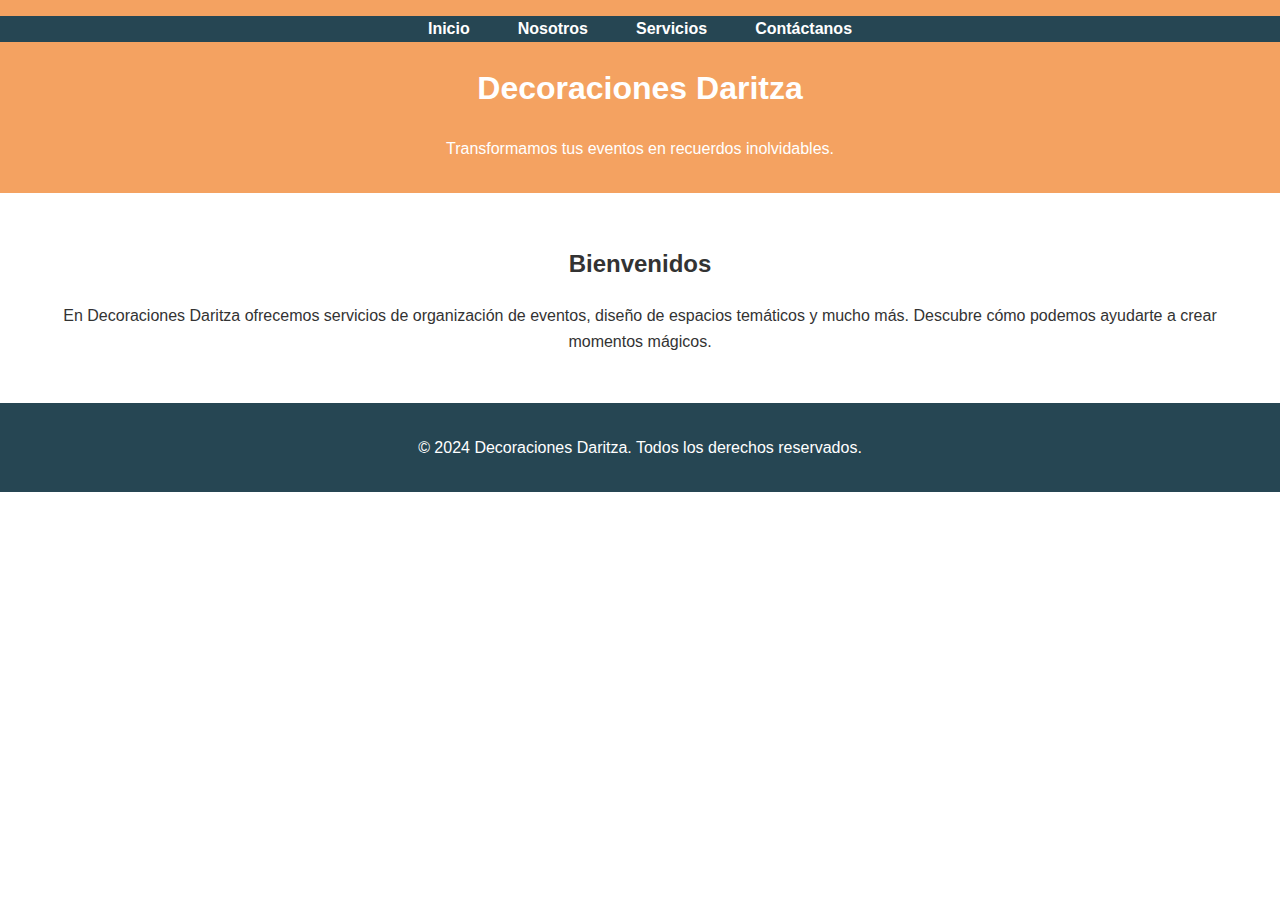
<file: index.html>
<!DOCTYPE html>
<html lang="es">
<head>
    <meta charset="UTF-8">
    <meta name="viewport" content="width=device-width, initial-scale=1.0">
    <title>Inicio - Decoraciones Daritza</title>
    <link rel="stylesheet" href="style.css">
</head>
<body>
    <header>
        <nav>
            <ul>
                <li><a href="index.html">Inicio</a></li>
                <li><a href="nosotros.html">Nosotros</a></li>
                <li><a href="oferta.html">Servicios</a></li>
                <li><a href="contactanos.html">Contáctanos</a></li>
            </ul>
        </nav>
        <h1>Decoraciones Daritza</h1>
        <p>Transformamos tus eventos en recuerdos inolvidables.</p>
    </header>
    <main>
        <section class="intro">
            <h2>Bienvenidos</h2>
            <p>En Decoraciones Daritza ofrecemos servicios de organización de eventos, diseño de espacios temáticos y mucho más. Descubre cómo podemos ayudarte a crear momentos mágicos.</p>
        </section>
    </main>
    <footer>
        <p>© 2024 Decoraciones Daritza. Todos los derechos reservados.</p>
    </footer>
</body>
</html>
</file>
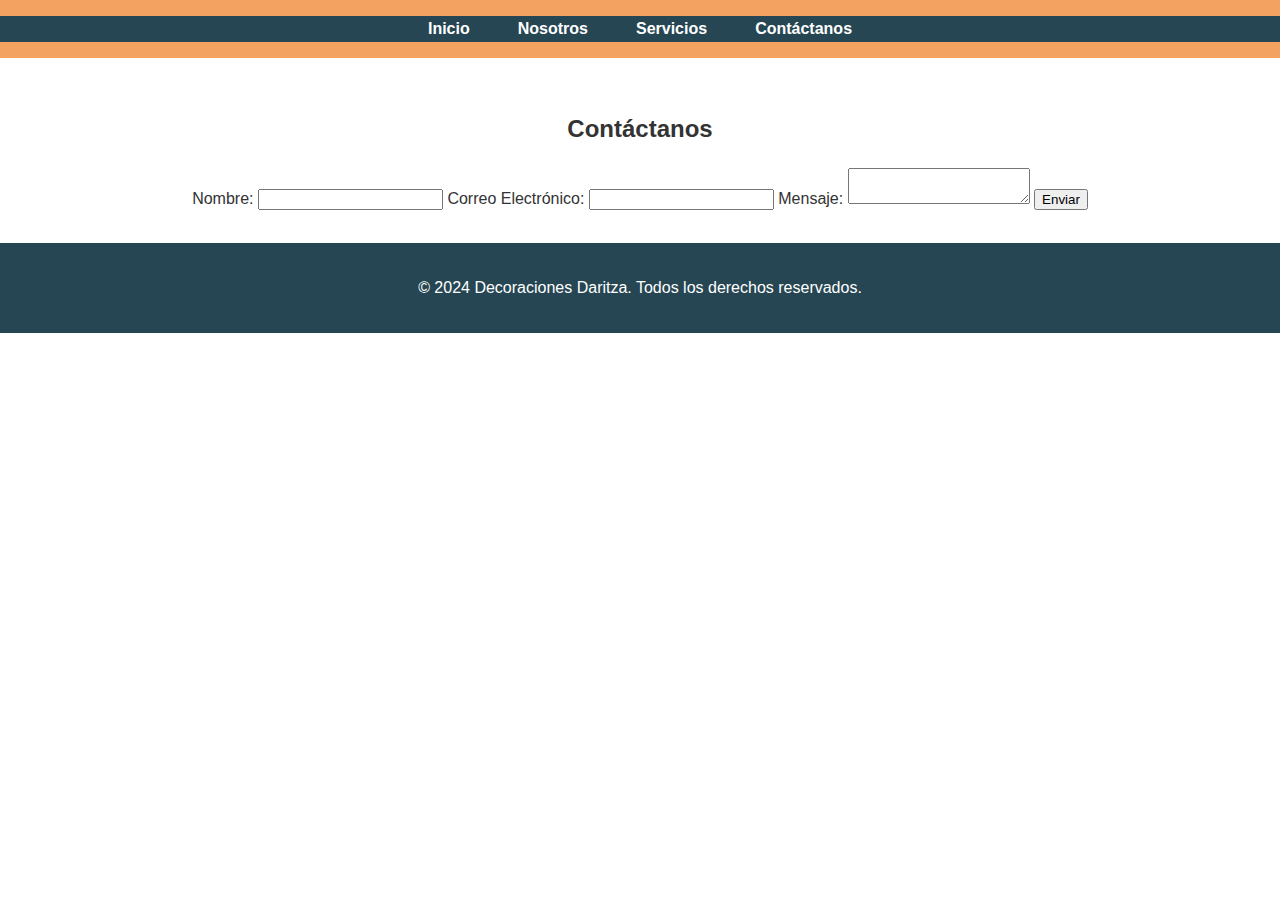
<file: contactanos.html>
<!DOCTYPE html>
<html lang="es">
<head>
    <meta charset="UTF-8">
    <meta name="viewport" content="width=device-width, initial-scale=1.0">
    <title>Contáctanos - Decoraciones Daritza</title>
    <link rel="stylesheet" href="style.css">
</head>
<body>
    <header>
        <nav>
            <ul>
                <li><a href="index.html">Inicio</a></li>
                <li><a href="nosotros.html">Nosotros</a></li>
                <li><a href="oferta.html">Servicios</a></li>
                <li><a href="contactanos.html">Contáctanos</a></li>
            </ul>
        </nav>
    </header>
    <main>
        <h2>Contáctanos</h2>
        <form>
            <label for="name">Nombre:</label>
            <input type="text" id="name" name="name" required>
            
            <label for="email">Correo Electrónico:</label>
            <input type="email" id="email" name="email" required>
            
            <label for="message">Mensaje:</label>
            <textarea id="message" name="message"></textarea>
            
            <button type="submit">Enviar</button>
        </form>
    </main>
    <footer>
        <p>© 2024 Decoraciones Daritza. Todos los derechos reservados.</p>
    </footer>
</body>
</html>
</file>
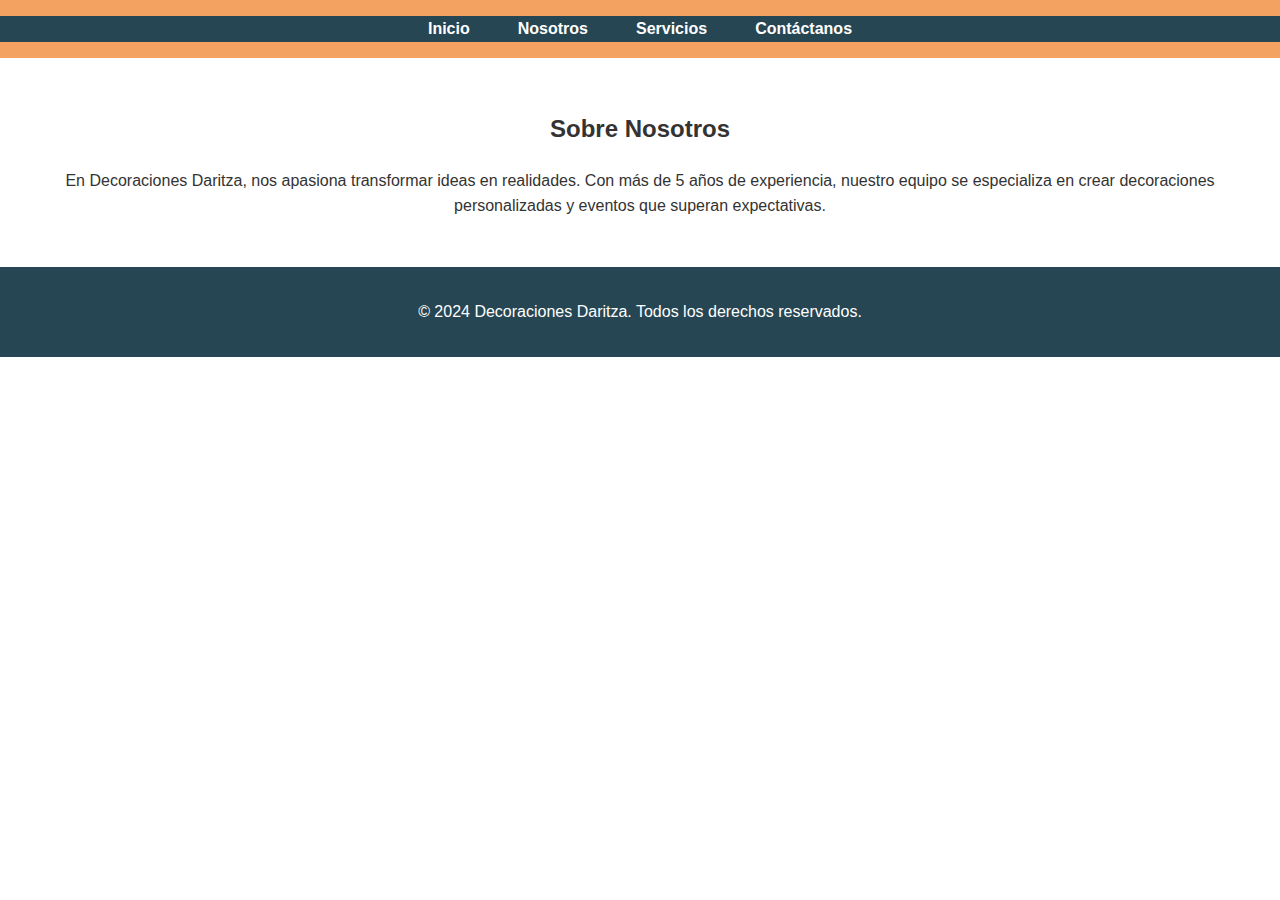
<file: nosotros.html>
<!DOCTYPE html>
<html lang="es">
<head>
    <meta charset="UTF-8">
    <meta name="viewport" content="width=device-width, initial-scale=1.0">
    <title>Nosotros - Decoraciones Daritza</title>
    <link rel="stylesheet" href="style.css">
</head>
<body>
    <header>
        <nav>
            <ul>
                <li><a href="index.html">Inicio</a></li>
                <li><a href="nosotros.html">Nosotros</a></li>
                <li><a href="oferta.html">Servicios</a></li>
                <li><a href="contactanos.html">Contáctanos</a></li>
            </ul>
        </nav>
    </header>
    <main>
        <h2>Sobre Nosotros</h2>
        <p>En Decoraciones Daritza, nos apasiona transformar ideas en realidades. Con más de 5 años de experiencia, nuestro equipo se especializa en crear decoraciones personalizadas y eventos que superan expectativas.</p>
    </main>
    <footer>
        <p>© 2024 Decoraciones Daritza. Todos los derechos reservados.</p>
    </footer>
</body>
</html>
</file>
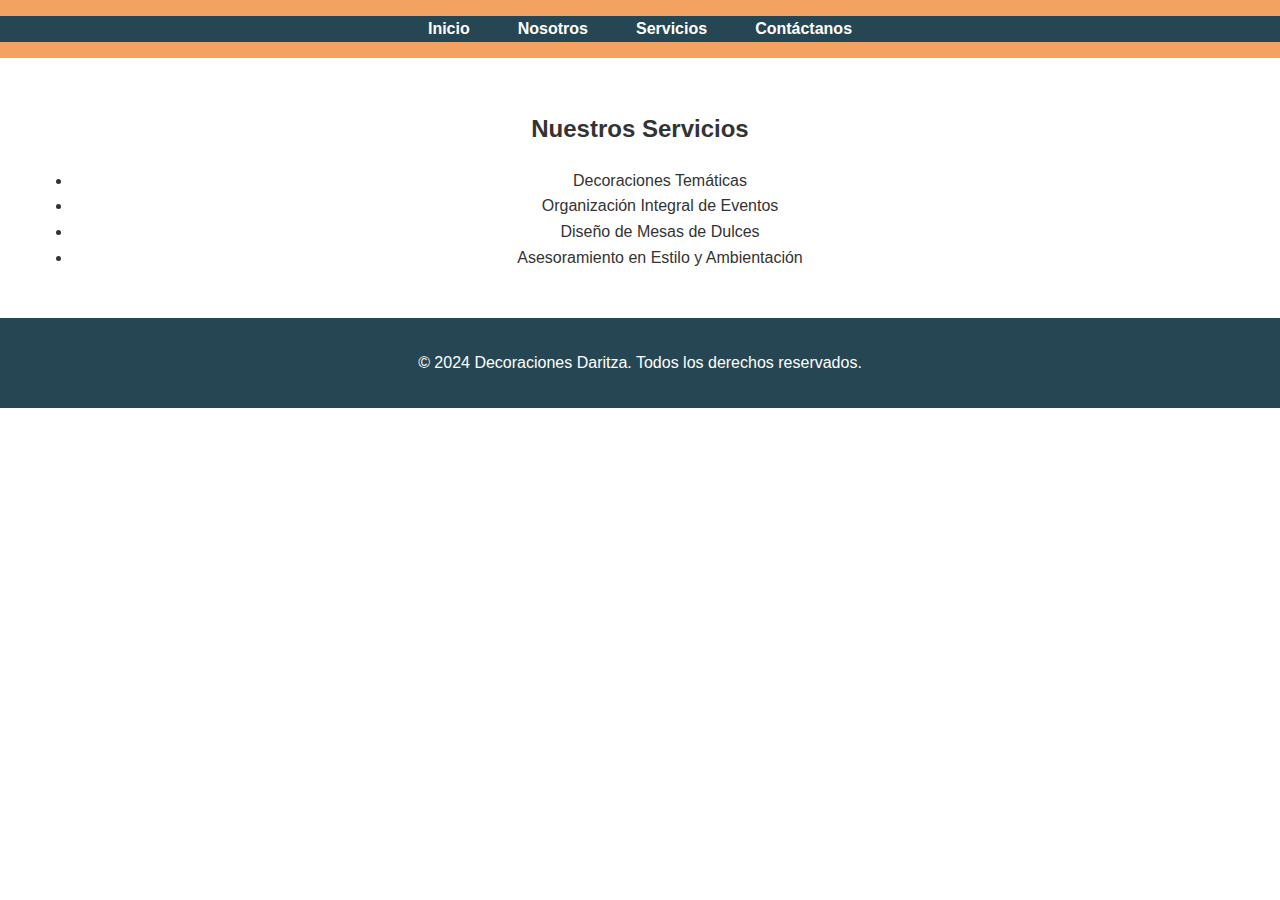
<file: oferta.html>
<!DOCTYPE html>
<html lang="es">
<head>
    <meta charset="UTF-8">
    <meta name="viewport" content="width=device-width, initial-scale=1.0">
    <title>Servicios - Decoraciones Daritza</title>
    <link rel="stylesheet" href="style.css">
</head>
<body>
    <header>
        <nav>
            <ul>
                <li><a href="index.html">Inicio</a></li>
                <li><a href="nosotros.html">Nosotros</a></li>
                <li><a href="oferta.html">Servicios</a></li>
                <li><a href="contactanos.html">Contáctanos</a></li>
            </ul>
        </nav>
    </header>
    <main>
        <h2>Nuestros Servicios</h2>
        <ul>
            <li>Decoraciones Temáticas</li>
            <li>Organización Integral de Eventos</li>
            <li>Diseño de Mesas de Dulces</li>
            <li>Asesoramiento en Estilo y Ambientación</li>
        </ul>
    </main>
    <footer>
        <p>© 2024 Decoraciones Daritza. Todos los derechos reservados.</p>
    </footer>
</body>
</html>
</file>
<file: style.css>
body {
    font-family: 'Arial', sans-serif;
    margin: 0;
    padding: 0;
    line-height: 1.6;
    color: #333;
}

header {
    background: #f4a261;
    color: white;
    text-align: center;
    padding: 1em 0;
}

nav ul {
    list-style: none;
    margin: 0;
    padding: 0;
    display: flex;
    justify-content: center;
    gap: 1em;
    background: #264653;
}

nav ul li a {
    color: white;
    text-decoration: none;
    font-weight: bold;
    padding: 0.5em 1em;
}

nav ul li a:hover {
    background: #e76f51;
    border-radius: 5px;
}

main {
    padding: 2em;
    text-align: center;
}

footer {
    background: #264653;
    color: white;
    text-align: center;
    padding: 1em 0;
}
</file>
